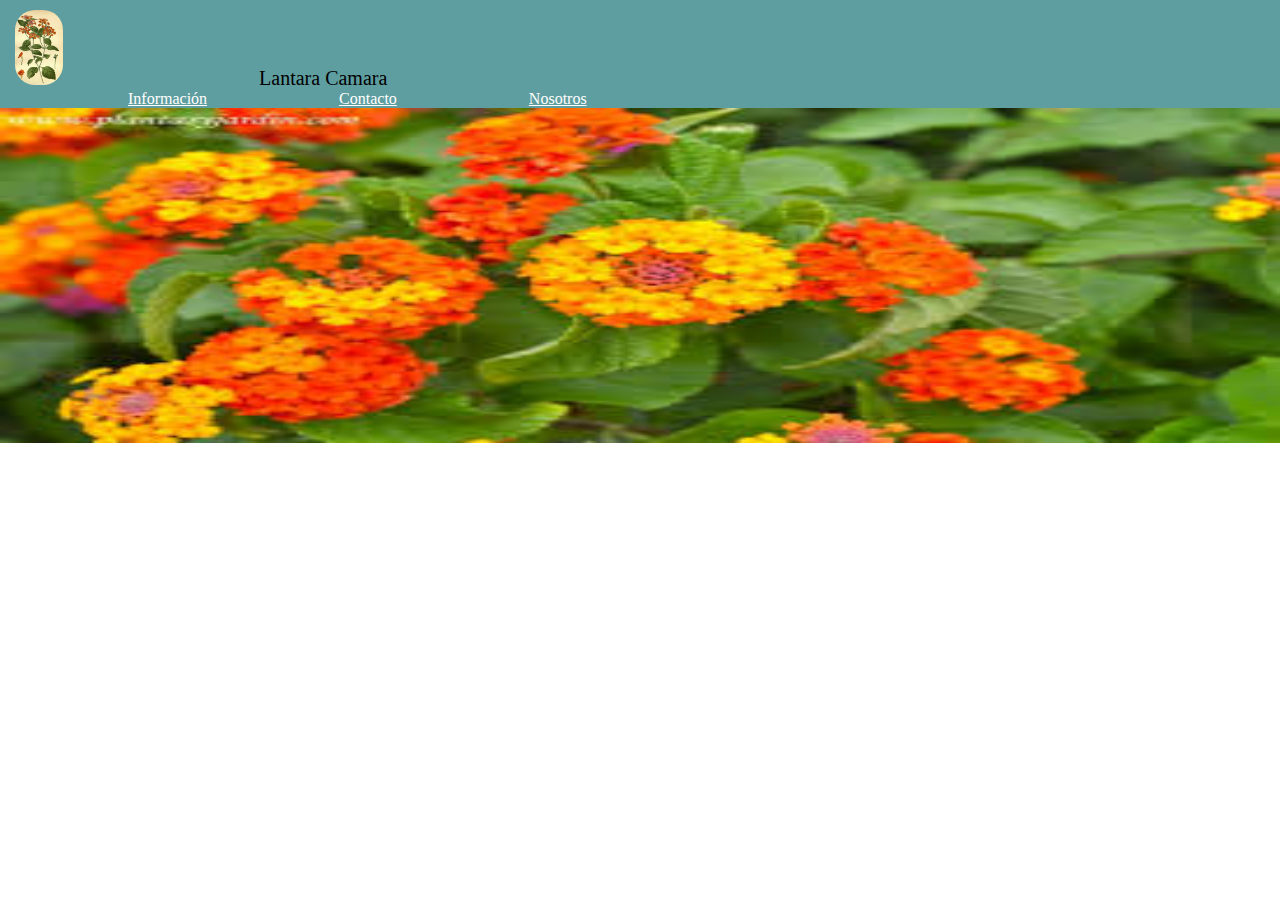
<file: index.html>
<!DOCTYPE html>
<html lang="es"0>
<head>
    <meta charset="UTF-8">
    <meta http-equiv="X-UA-Compatible" content="IE=edge">
    <meta name="viewport" content="width=device-width, initial-scale=1.0">
    <title>Expo 2022 Biologia</title>
    <link rel="stylesheet" href="estilos.css">
</head>
<body>
<div class="Contenedor">
<img class="Imagen" src="Lantara.jpg">
<p class="PN">Lantara Camara</p>
</div>
<div class="Contenedor2">
<a class="Catalogo" href="INFO.html" target="_blank">Información</a>
<a class="Contacto" href="Contacto.html" target="_blank">Contacto</a>
<a class="Nosotros" href="Nosotros.html" target="_blank">Nosotros</a>
</div>
<div>
<img class="Imagen1" src="Camara.jfif">
</div>
</body>
</html>
</file>
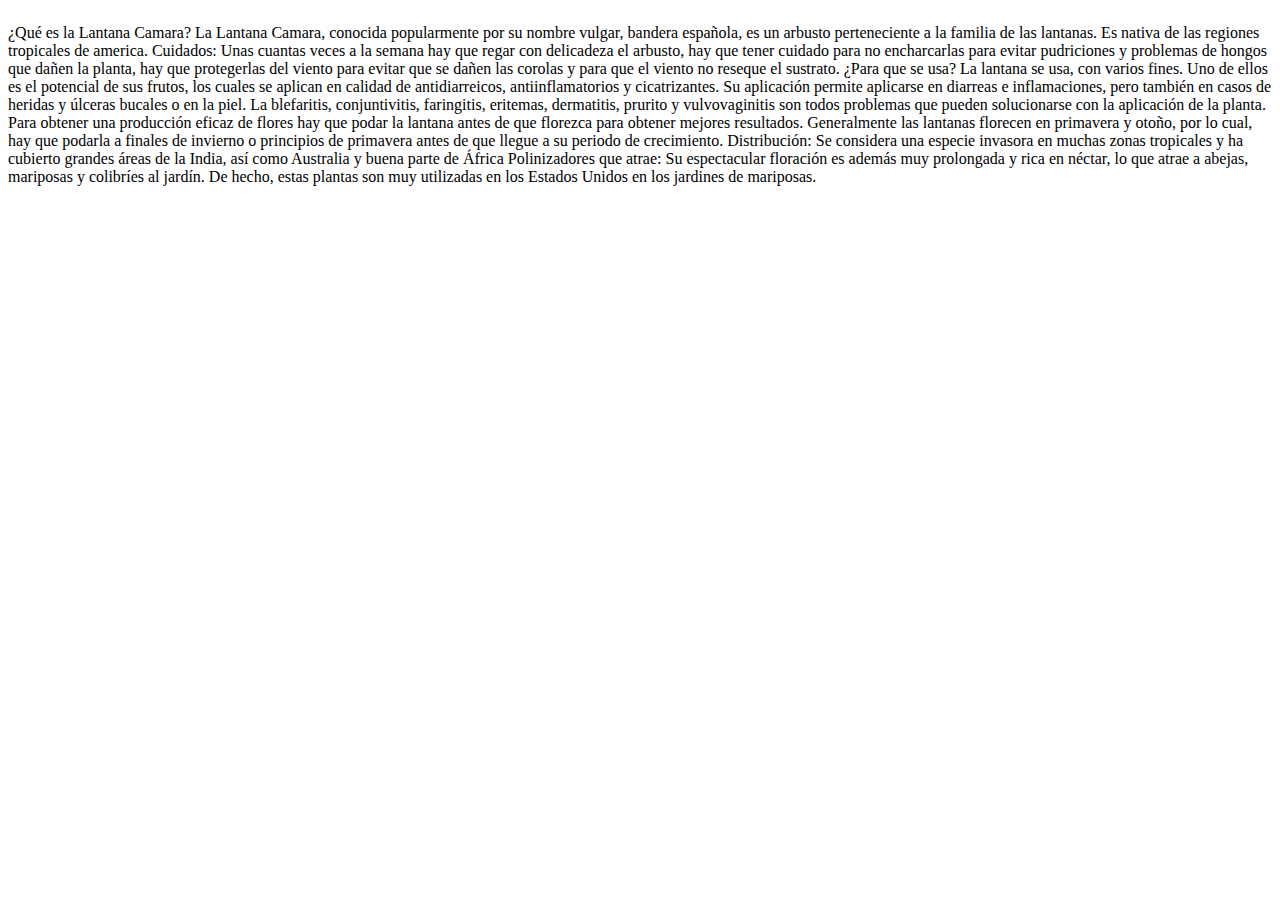
<file: INFO.html>
<!DOCTYPE html>
<html lang="en">
<head>
    <meta charset="UTF-8">
    <meta http-equiv="X-UA-Compatible" content="IE=edge">
    <meta name="viewport" content="width=device-width, initial-scale=1.0">
    <title>Document</title>
    <link rel="stylesheet" href="Estilos3.css">
</head>
<body>
<div class="Texto1">
<p>
¿Qué es la Lantana Camara?
La Lantana Camara, conocida popularmente por su nombre vulgar, bandera española, es un arbusto perteneciente a la familia de las lantanas. Es nativa de las regiones tropicales de america.
    
Cuidados:
Unas cuantas veces a la semana hay que regar con delicadeza el arbusto, hay que tener cuidado para no encharcarlas para evitar pudriciones y problemas de hongos que dañen la planta, hay que protegerlas del viento para evitar que se dañen las corolas y para que el viento no reseque el sustrato.
    
¿Para que se usa?
La lantana se usa, con varios fines. Uno de ellos es el potencial de sus frutos, los cuales se aplican en calidad de antidiarreicos, antiinflamatorios y cicatrizantes. Su aplicación permite aplicarse en diarreas e inflamaciones, pero también en casos de heridas y úlceras bucales o en la piel. La blefaritis, conjuntivitis, faringitis, eritemas, dermatitis, prurito y vulvovaginitis son todos problemas que pueden solucionarse con la aplicación de la planta.
    
Para obtener una producción eficaz de flores hay que podar la lantana antes de que florezca para obtener mejores resultados. Generalmente las lantanas florecen en primavera y otoño, por lo cual, hay que podarla a finales de invierno o principios de primavera antes de que llegue a su periodo de crecimiento.
    
Distribución:
Se considera una especie invasora en muchas zonas tropicales y ha cubierto grandes áreas de la India, así como Australia y buena parte de África
    
Polinizadores que atrae:
Su espectacular floración es además muy prolongada y rica en néctar, lo que atrae a abejas, mariposas y colibríes al jardín. De hecho, estas plantas son muy utilizadas en los Estados Unidos en los jardines de mariposas.
</p>

</div>
</body>
</html>
</file>
<file: estilos.css>
/*Primera linea*/
.Catalogo{
margin-left: 10%;
margin-top: 50px;
color: white;
}
.Contacto{
margin-left: 10%;
color: white;
}
.Nosotros{
margin-left: 10%;
color: white;
}
.Contenedor{
background-color:cadetblue;
width: 100%;
}
.Imagen{
height: 75px;
border-radius: 20px;
margin-top: 10px;
margin-left: 15px;
}
p{
margin: 0px;
width: fit-content;
display: inline-block;
font-size: 20px;
}
body{
margin: 0;
padding: 0;
}
.PN{
color:black;
margin-left: 15%;
}
.Contenedor2{
background-color:cadetblue;
width: 100%;
}
/*Imagen Grande*/
.Imagen1{
width: 100%;
height: 335px;
margin: 0;
padding: 0;    
}
</file>
<file: Estilos3.css>
.Texto1{
display: inline-block;
text-align: left;
}
</file>
